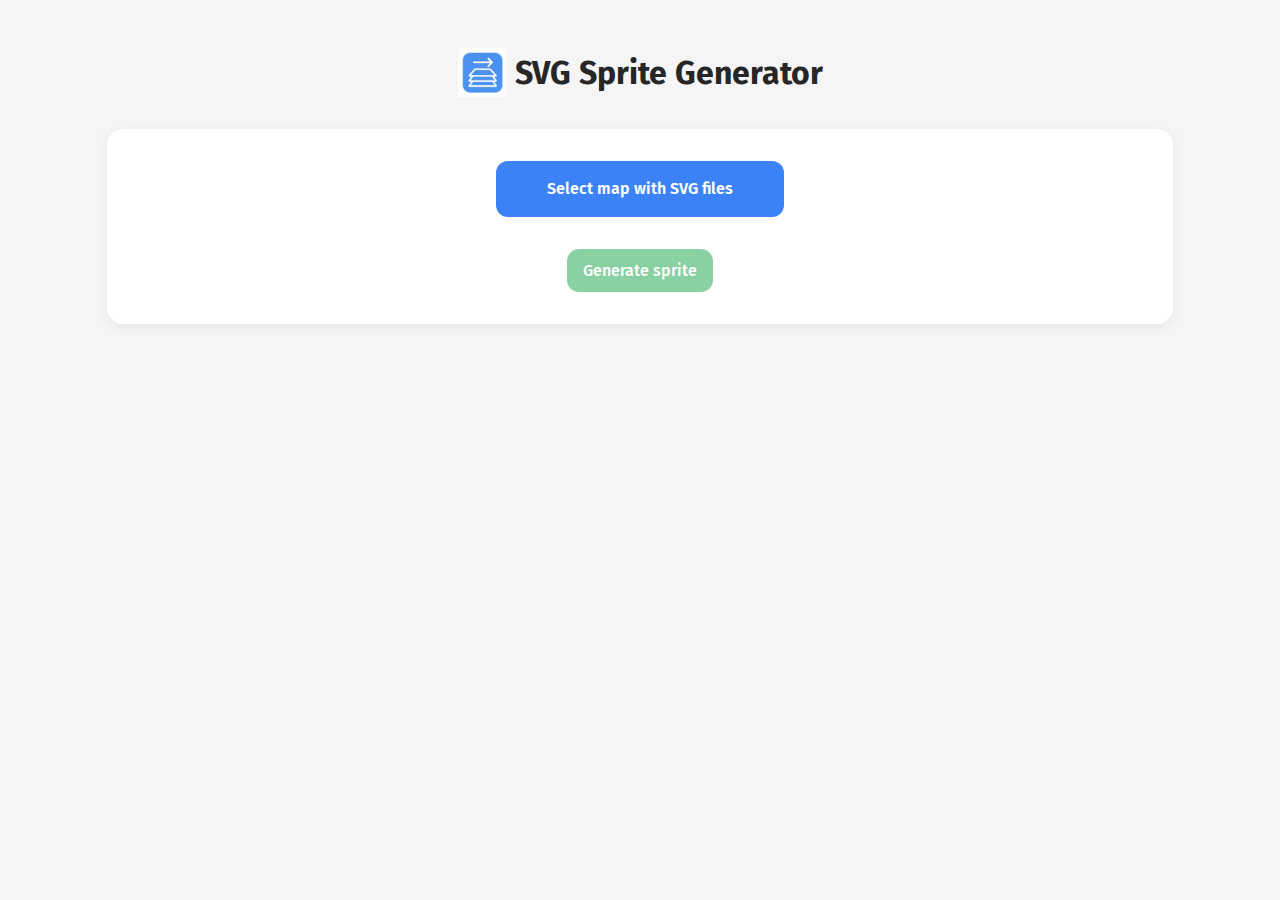
<file: index.html>
<!DOCTYPE html>
<html lang="en">
  <head>
    <meta charset="utf-8" />
    <meta
      name="viewport"
      content="width=device-width, initial-scale=1, minimum-scale=1"
    />
    <meta
      name="description"
      content="Quickly generate an SVG sprite from multiple SVG files. Combine icons, copy the code, and download your optimized sprite.svg in seconds."
    />

    <link
      href="https://fonts.googleapis.com/css2?family=Fira+Sans:wght@400;600&family=Fira+Mono&display=swap"
      rel="stylesheet"
    />

    <link rel="stylesheet" href="reset.css" />
    <link rel="stylesheet" href="styles.css" />
    <title>SVG Sprite Generator</title>
  </head>
  <body>
    <div class="container">
      <!-- Header -->
      <div class="header">
        <img
          src="sprite-generator-logo-small.webp"
          alt="logo of SVG Sprite Generator"
          width="49"
          height="49"
        />
        <h1>SVG Sprite Generator</h1>
      </div>

      <!-- Upload Section -->
      <div class="card upload-card">
        <label class="upload-label">
          <input
            type="file"
            id="file-input"
            webkitdirectory
            multiple
            accept=".svg"
            hidden
          />
          Select map with SVG files
        </label>
        <div id="file-count"></div>
        <div class="controls">
          <button id="generate" disabled>Generate sprite</button>
        </div>
      </div>

      <!-- Sprite Code Section -->
      <div class="card code-card hidden">
        <h3>Sprite Code</h3>
        <pre id="output" aria-live="polite"></pre>
        <div class="code-buttons">
          <button id="download" disabled>Download sprite.svg</button>
          <button id="copy-sprite" disabled>Copy Sprite</button>
        </div>
      </div>

      <!-- HTML Snippets Section -->
      <div class="card code-card hidden">
        <h3>HTML Snippets</h3>
        <pre id="html-output" aria-live="polite"></pre>
        <div class="code-buttons">
          <button id="download-html" disabled>Download svg.html</button>
          <button id="copy-html" disabled>Copy HTML</button>
        </div>
      </div>

      <!-- Preview Section -->
      <div class="card preview-card hidden">
        <h2>Preview</h2>
        <div id="preview" aria-live="polite"></div>
      </div>

      <!-- Hidden sprite container -->
      <div id="sprite-container" class="hidden"></div>
    </div>

    <script type="module" src="script.js"></script>
  </body>
</html>
</file>
<file: styles.css>
/* ===============================
   Root colors & base
=============================== */
:root {
  --accent-blue: #3b82f6;
  --accent-blue-dark: #2563eb;
  --accent-green: #16a34a;
  --accent-green-dark: #15803d;
  --neutral-bg: rgb(245, 245, 245);
  --neutral-white: hsl(0, 0%, 100%);
  --neutral-dark: hsl(0, 0%, 15%);
}

html {
  font-size: 16px;
}

body {
  display: flex;
  justify-content: center;
  background-color: var(--neutral-bg);
  font-family: "Fira Sans", system-ui, sans-serif;
  margin: 0;
  padding: 1.5rem;
}

/* ===============================
   Container layout
=============================== */
.container {
  display: flex;
  flex-direction: column;
  align-items: center;
  gap: 1.5rem;
  width: 100%;
  min-width: 360px;
  max-width: 1440px;
}

/* ===============================
   Header layout
=============================== */
.header {
  display: flex;
  flex-direction: column;
  align-items: center;
  gap: 0.5rem;
  text-align: center;
}

.header h1 {
  font-size: 1.4rem;
  color: var(--neutral-dark);
}

/* ===============================
   Card style
=============================== */
.card {
  display: flex;
  flex-direction: column;
  align-items: center;
  gap: 1rem;
  width: 100%;
  padding: 1.25rem;
  background-color: var(--neutral-white);
  border-radius: 1rem;
  box-shadow: 0 3px 12px rgba(0, 0, 0, 0.05);
}

/* ===============================
   Upload section
=============================== */
.upload-label {
  display: block;
  width: 100%;
  max-width: 18rem;
  padding: 1rem;
  background-color: var(--accent-blue);
  color: white;
  font-weight: 600;
  text-align: center;
  border-radius: 12px;
  cursor: pointer;
  transition: background 0.3s ease;
}

.upload-label:hover {
  background-color: var(--accent-blue-dark);
}

/* ===============================
   Buttons (generate, download, copy)
=============================== */
button#generate,
button#download,
button#download-html,
button#copy-sprite,
button#copy-html {
  padding: 0.6rem 1rem;
  background-color: var(--accent-green);
  color: white;
  font-weight: 500;
  border: none;
  border-radius: 12px;
  cursor: pointer;
  transition: background 0.3s ease;
}

button#generate:hover,
button#download:hover,
button#download-html:hover,
button#copy-sprite:hover,
button#copy-html:hover {
  background-color: var(--accent-green-dark);
}

button#generate:disabled,
button#download:disabled,
button#download-html:disabled,
button#copy-sprite:disabled,
button#copy-html:disabled {
  opacity: 0.5;
  cursor: not-allowed;
}

/* Fixed width for copy buttons */
#copy-sprite,
#copy-html {
  width: 120px;
  text-align: center;
}

/* ===============================
   Controls & code-buttons
=============================== */
.controls,
.code-buttons {
  display: flex;
  justify-content: center;
  flex-wrap: wrap;
  gap: 0.5rem;
}

/* ===============================
   Code blocks
=============================== */
pre {
  text-align: left;
  width: 100%;
  max-height: 250px;
  padding: 1rem;
  overflow: auto;
  background: #e8f0fe;
  border-radius: 12px;
  font-family: "Fira Mono", monospace;
}

/* ===============================
   Preview container (flexbox)
=============================== */
#preview {
  display: flex;
  flex-wrap: wrap; /* allow icons to wrap to next line */
  justify-content: center; /* center icons horizontally */
  gap: 1rem;
  padding: 1rem;
}

/* Each icon container */
.preview-icon {
  display: flex;
  flex-direction: column;
  align-items: center;
  gap: 0.4rem;
  padding: 0.5rem;
  border-radius: 12px;
  transition: background 0.3s ease;
  flex: 1 0 40%; /* grow, shrink, initial width 40% for mobile */
  max-width: 120px; /* prevents icons from becoming too wide */
  min-width: 80px; /* prevents icons from becoming too small */
}

.preview-icon:hover {
  background: hsl(210, 100%, 97%);
}

.preview-icon svg {
  width: 50px;
  height: 50px;
}

/* Hide result sections by default */
.hidden {
  display: none;
}

/* ===============================
   Responsive adjustments
=============================== */
@media (min-width: 600px) {
  .preview-icon {
    flex: 1 0 30%;
    max-width: 140px;
  }

  .header {
    flex-direction: row;
    justify-content: center;
  }

  .header h1 {
    font-size: 1.8rem;
  }

  .container {
    gap: 2rem;
  }

  .card {
    padding: 2rem;
  }
}

@media (min-width: 900px) {
  .preview-icon {
    flex: 1 0 20%;
    max-width: 160px;
  }

  .container {
    width: 90%;
  }

  .header {
    justify-content: flex-start;
  }

  body {
    padding: 3rem;
  }
}

@media (min-width: 1200px) {
  .preview-icon {
    flex: 1 0 15%;
    max-width: 180px;
  }

  .preview-icon svg {
    width: 60px;
    height: 60px;
  }

  .container {
    max-width: 1440px;
  }

  .header h1 {
    font-size: 2rem;
  }

  pre {
    max-height: 400px;
  }
}
</file>
